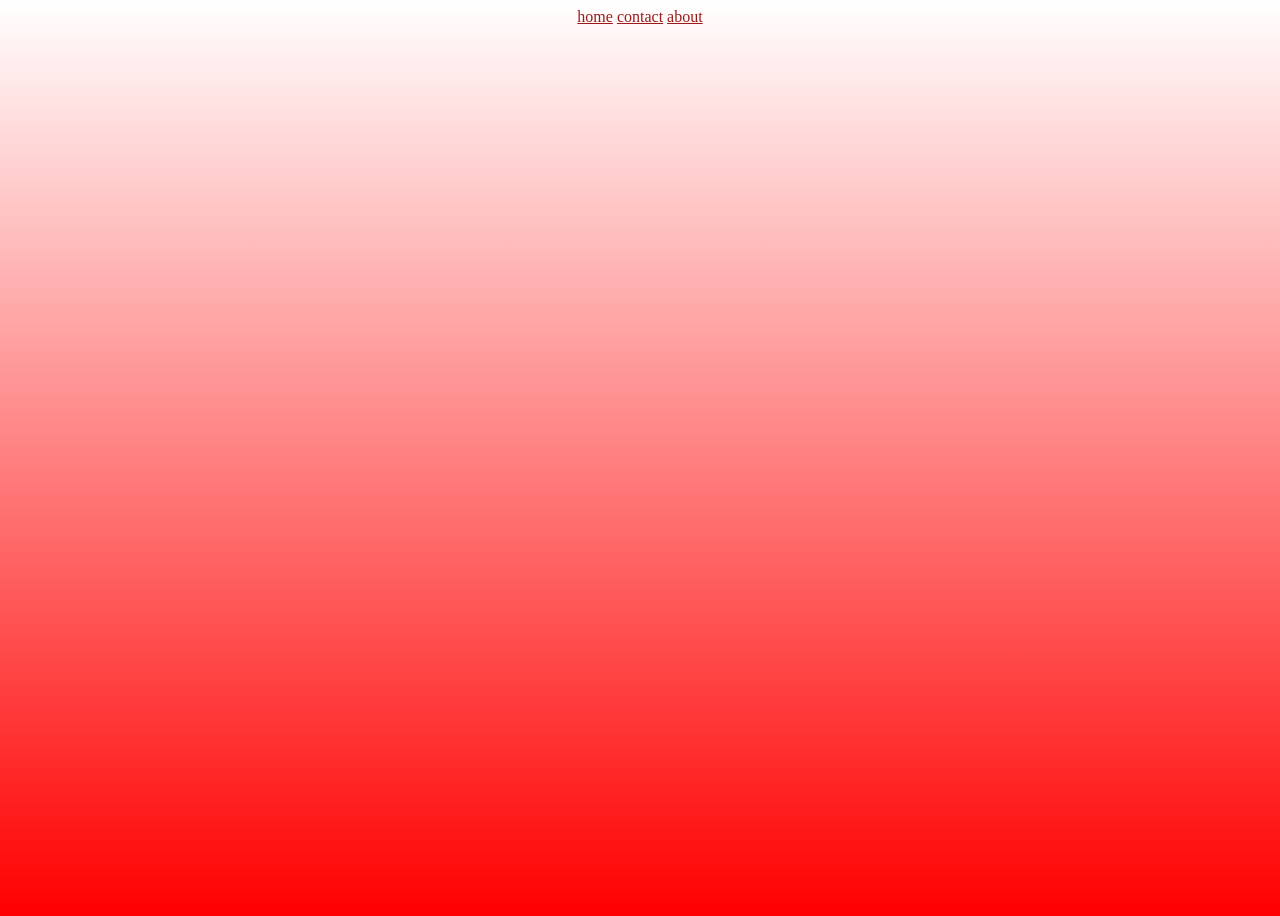
<file: index.html>
<!DOCTYPE html>
<html lang="en">
<head>
  <meta charset="UTF-8">
  <meta name="viewport" content="width=device-width, initial-scale=1.0">
  <link rel="stylesheet" href="style.CSS">
  <title>AVATAR</title>
</head>
<body>
 <div class="div1">
  <nav>
  <center>
  <header>
       <a href="#" class="logo">home</a>
        <a href="#" class="logo">contact</a>
         <a href="#" class="logo">about</a>
  </header>
  </center>
  </nav>
 </div>
</body>
</html>
</file>
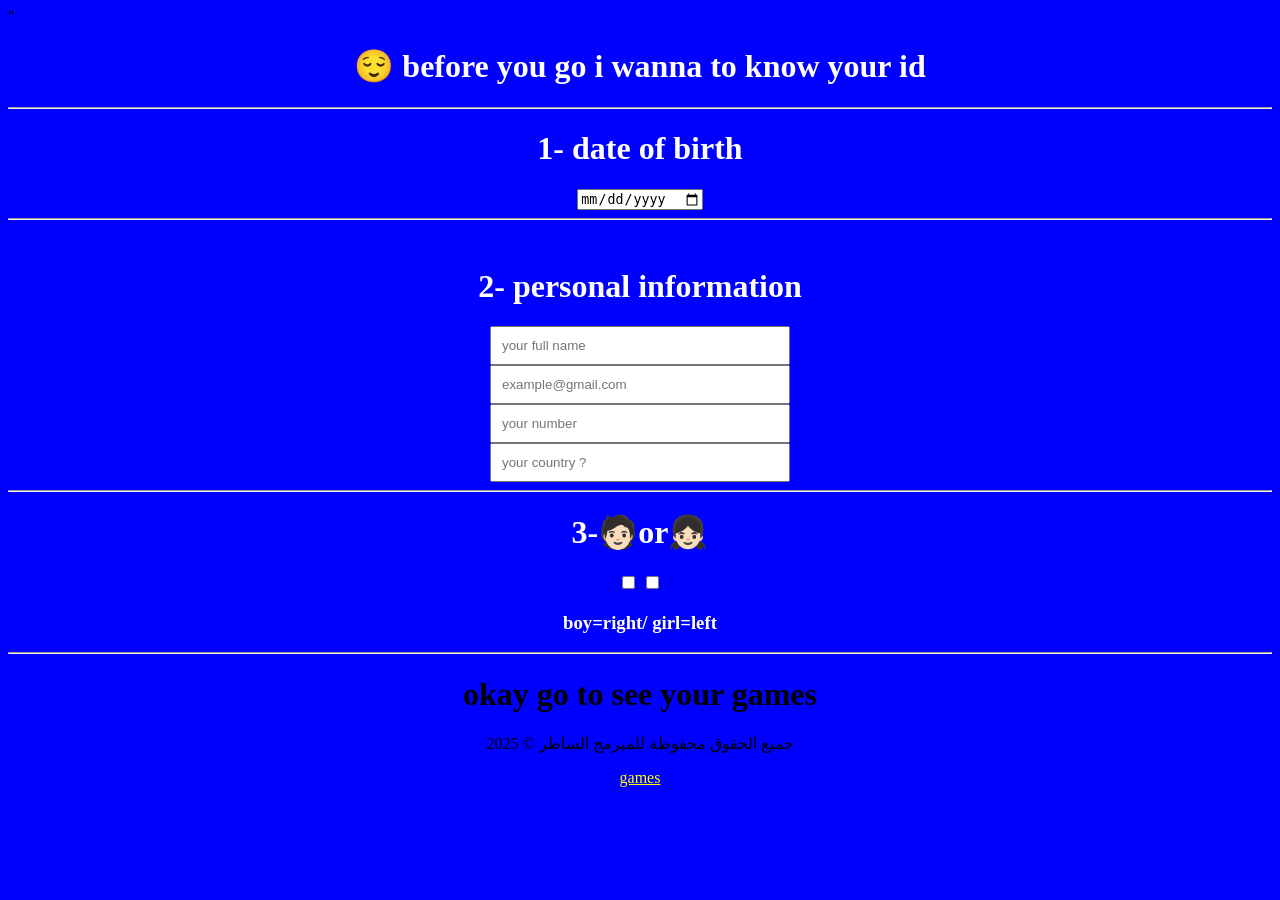
<file: index.10.html>
<html>
<body>
  <title>know your id</title>
<body style="background-color:  blue; font-family:Tahoma;">"
<center>
<h1 style="color:white">😌 before you go i wanna to know your id</h1>
<hr>
<h1 style="color:white">1- date of birth</h1>
<input type="date">
<hr>
<br>
<h1 style="color:white">2- personal information</h1>
<input type="text" placeholder="your full name" requierd style="width: 300px; padding: 10px">
<br>
<input type="gmail" placeholder="example@gmail.com" requierd style="width: 300px; padding: 10px">
<br>
<input type="phone" placeholder="your number" requierd style="width: 300px; padding: 10px">
<br>
<input type="text" placeholder="your country ?" requierd style="width: 300px; padding: 10px">
<hr>
<h1 style="color:white">3-🧑🏻or👧🏻</h1>
<input type="checkbox"> <input type="checkbox">
<h3 style="color:white">boy=right/ girl=left</h3>
<hr>
<h1> okay go to see your games</h1>

    <p>2025 © جميع الحقوق محفوظة للمبرمج الساطر</p>
    <a href="boy.html" style="color: yellow;">games</a>
  </footer>
</file>
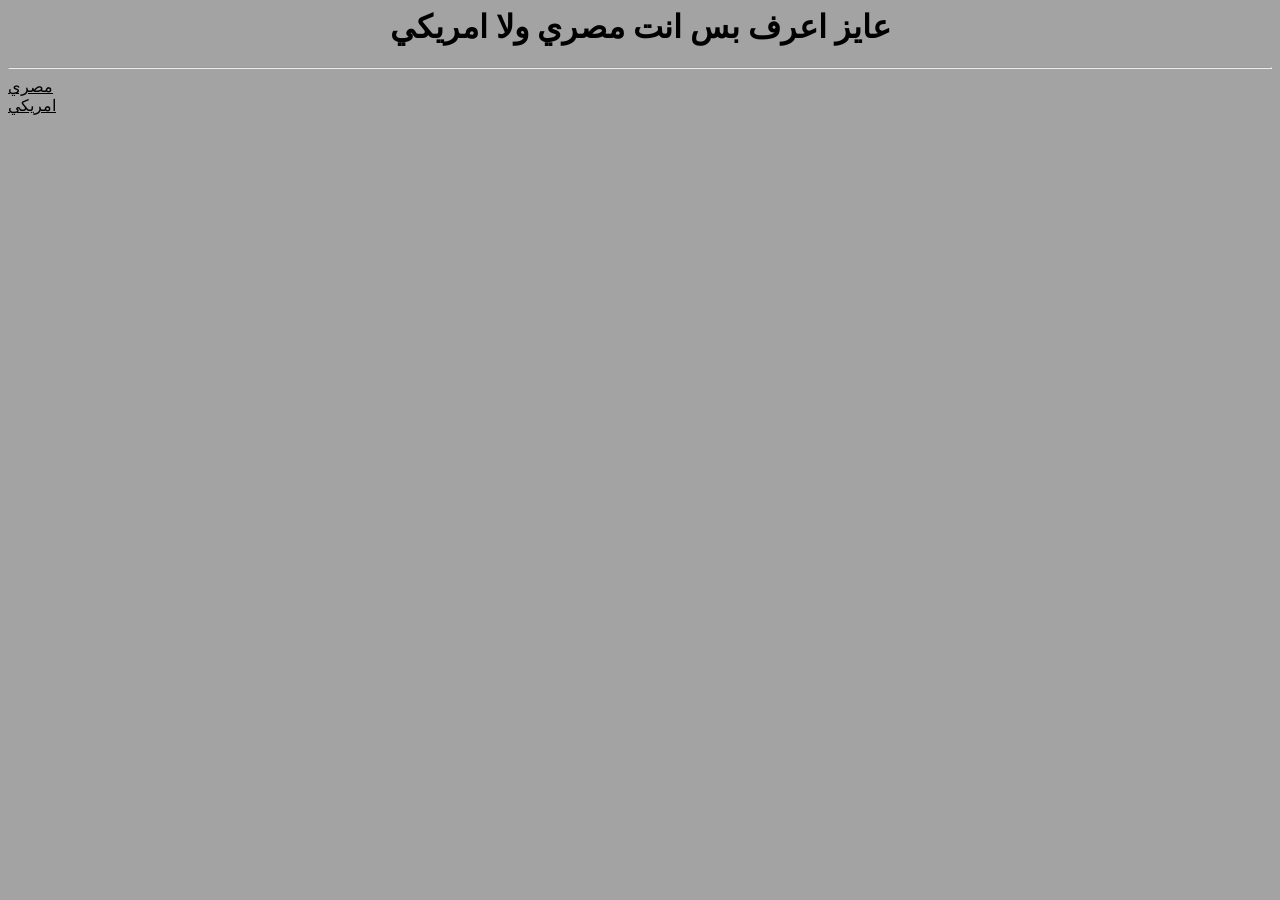
<file: index.12.html>
<html>
<body style="background-color:#a3a3a3; font-family:Tahoma;">
<center><h1>عايز اعرف بس انت مصري ولا امريكي</h1></center>
<hr>
  <a href="index.html" style="color: black;">مصري</a>
  <br>
    <a href="about.html" style="color: black;">امريكي</a>
</body>
</html>
</file>
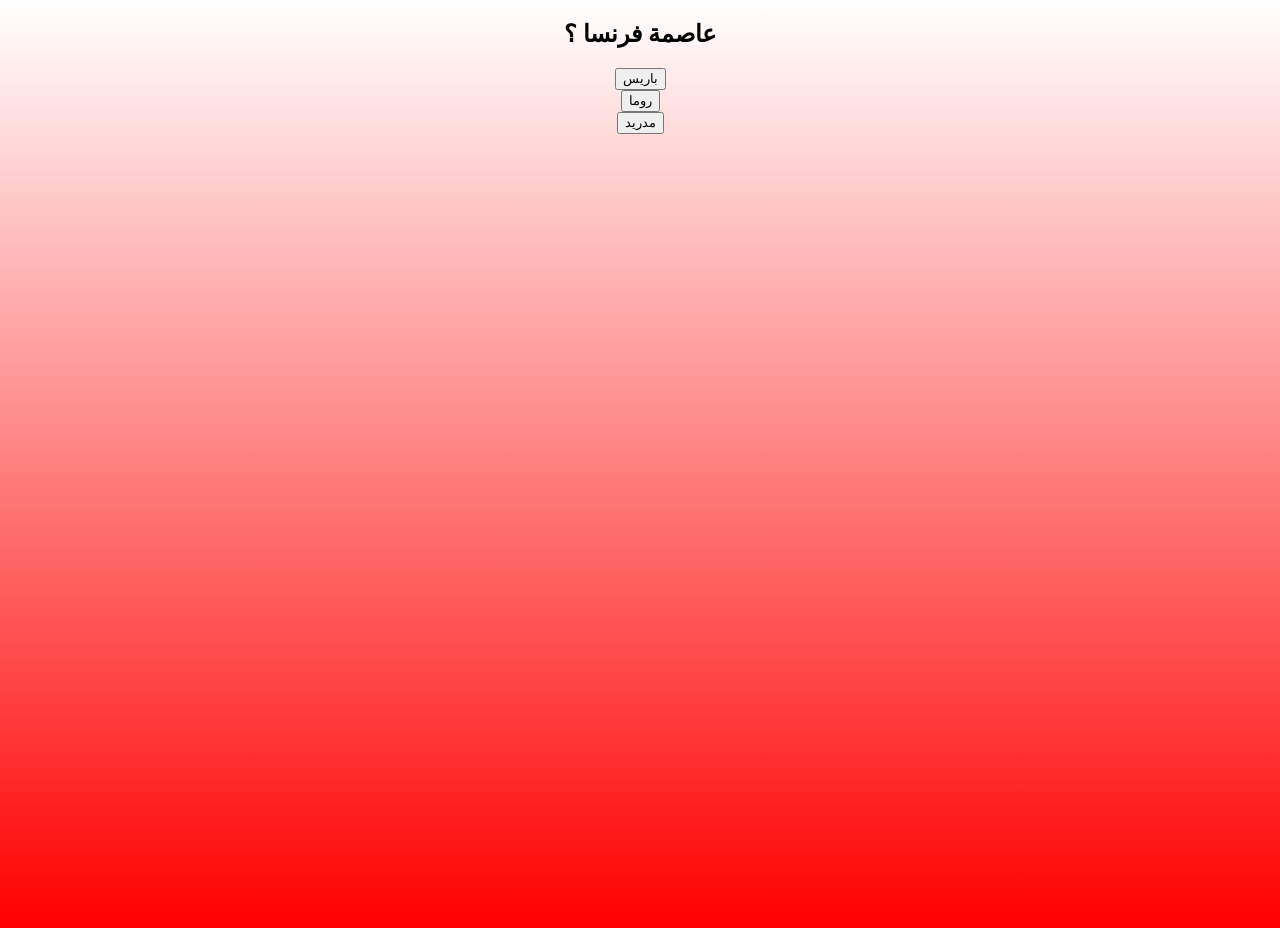
<file: index.14.html>
<!DOCTYPE html>
<html lang="ar">
<head>
  <link rel="stylesheet" href="style.CSS">
<meta charset="UTF-8">
<title>Quiz Game</title>
</head>
<body>
  <center>

<h2 id="question">السؤال يظهر هنا</h2>

<div id="answers"></div>

<p id="score"></p>

<script>
// الأسئلة
const quiz = [
  {q: "عاصمة فرنسا ؟", a: ["باريس", "روما", "مدريد"], correct: 0},
  {q: "2 + 2 = ؟", a: ["3", "4", "5"], correct: 1},
  {q: "أكبر كوكب ؟", a: ["الأرض", "المريخ", "المشتري"], correct: 2},
  {q: "لون السماء ؟", a: ["أزرق", "أخضر", "أحمر"], correct: 0},
  {q: "عدد أيام الأسبوع ؟", a: ["5", "7", "10"], correct: 1},
  {q: "أسرع حيوان ؟", a: ["فهد", "أسد", "فيل"], correct: 0},
  {q: "لغة مصر ؟", a: ["إنجليزي", "عربي", "فرنسي"], correct: 1},
  {q: "5 × 5 = ؟", a: ["10", "20", "25"], correct: 2},
  {q: "كوكب نعيش عليه ؟", a: ["المريخ", "الأرض", "زحل"], correct: 1},
  {q: "لون الشمس ؟", a: ["أصفر", "أزرق", "أسود"], correct: 0}
];

let current = 0;
let score = 0;

// عرض السؤال
function showQuestion() {
  let q = quiz[current];
  document.getElementById("question").innerText = q.q;

  let answersHTML = "";
  q.a.forEach((ans, index) => {
    answersHTML += `<button onclick="checkAnswer(${index})">${ans}</button><br>`;
  });

  document.getElementById("answers").innerHTML = answersHTML;
}

// التحقق من الإجابة
function checkAnswer(index) {
  if (index === quiz[current].correct) {
    score++;
  }

  current++;

  if (current < quiz.length) {
    showQuestion();
  } else {
    document.getElementById("question").innerText = "انتهت اللعبة 🎉";
    document.getElementById("answers").innerHTML = "";
    document.getElementById("score").innerText = "درجتك: " + score + "/10";
  }
}

// تشغيل أول سؤال
showQuestion();
</script>
</center>
</body>
</html>
</file>
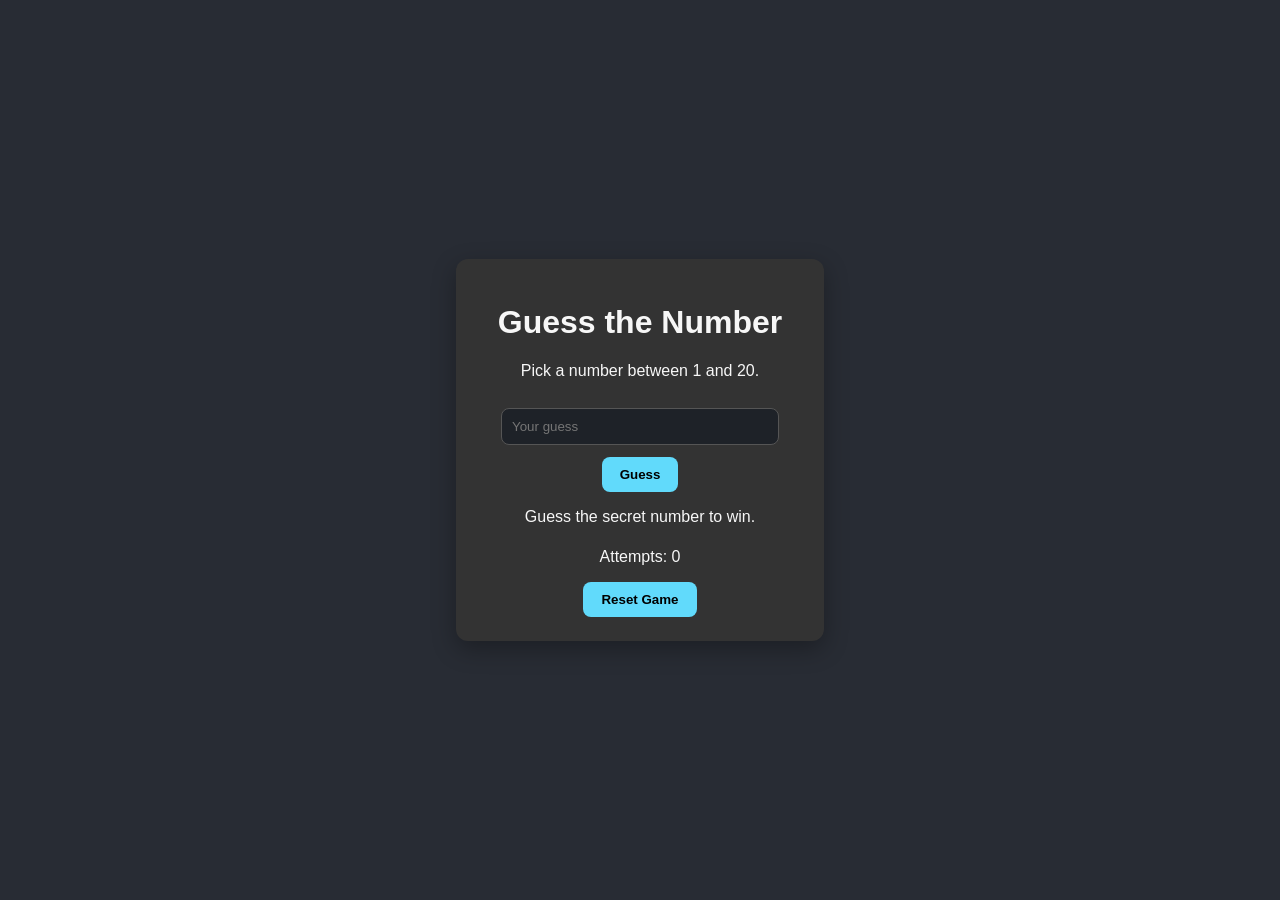
<file: index.15.html>
<!DOCTYPE html>
<html lang="en">
<head>
  <meta charset="UTF-8">
  <meta name="viewport" content="width=device-width, initial-scale=1.0">
  <title>Number Guessing Game</title>
  <style>
    body {
      font-family: Arial, sans-serif;
      background: #282c34;
      color: #f7f7f7;
      display: flex;
      justify-content: center;
      align-items: center;
      min-height: 100vh;
      margin: 0;
    }
    .game {
      background: #333;
      padding: 24px;
      border-radius: 12px;
      box-shadow: 0 8px 24px rgba(0,0,0,0.3);
      width: 320px;
      text-align: center;
    }
    input {
      width: 80%;
      padding: 10px;
      border-radius: 8px;
      border: 1px solid #555;
      margin: 12px 0;
      background: #1e2228;
      color: #fff;
    }
    button {
      padding: 10px 18px;
      border: none;
      border-radius: 8px;
      background: #61dafb;
      color: #000;
      cursor: pointer;
      font-weight: bold;
    }
    button:hover {
      background: #52c1ec;
    }
    .status {
      margin-top: 16px;
      min-height: 24px;
    }
  </style>
</head>
<body>
  <div class="game">
    <h1>Guess the Number</h1>
    <p>Pick a number between 1 and 20.</p>
    <input id="guessInput" type="number" min="1" max="20" placeholder="Your guess" />
    <button id="guessButton">Guess</button>
    <div class="status" id="statusText"></div>
    <p>Attempts: <span id="attempts">0</span></p>
    <button id="resetButton">Reset Game</button>
  </div>
  <script>
    const statusText = document.getElementById('statusText');
    const guessInput = document.getElementById('guessInput');
    const guessButton = document.getElementById('guessButton');
    const resetButton = document.getElementById('resetButton');
    const attemptsDisplay = document.getElementById('attempts');

    let secretNumber = Math.floor(Math.random() * 20) + 1;
    let attempts = 0;

    function updateStatus(message) {
      statusText.textContent = message;
    }

    function resetGame() {
      secretNumber = Math.floor(Math.random() * 20) + 1;
      attempts = 0;
      attemptsDisplay.textContent = attempts;
      guessInput.value = '';
      updateStatus('New game started. Make a guess!');
      guessInput.disabled = false;
      guessButton.disabled = false;
    }

    guessButton.addEventListener('click', () => {
      const guess = Number(guessInput.value);
      if (!guess || guess < 1 || guess > 20) {
        updateStatus('Enter a number between 1 and 20.');
        return;
      }
      attempts += 1;
      attemptsDisplay.textContent = attempts;
      if (guess === secretNumber) {
        updateStatus('Correct! You guessed the number.');
        guessInput.disabled = true;
        guessButton.disabled = true;
      } else if (guess > secretNumber) {
        updateStatus('Too high. Try again.');
      } else {
        updateStatus('Too low. Try again.');
      }
    });

    resetButton.addEventListener('click', resetGame);
    updateStatus('Guess the secret number to win.');
  </script>
</body>
</html>
</file>
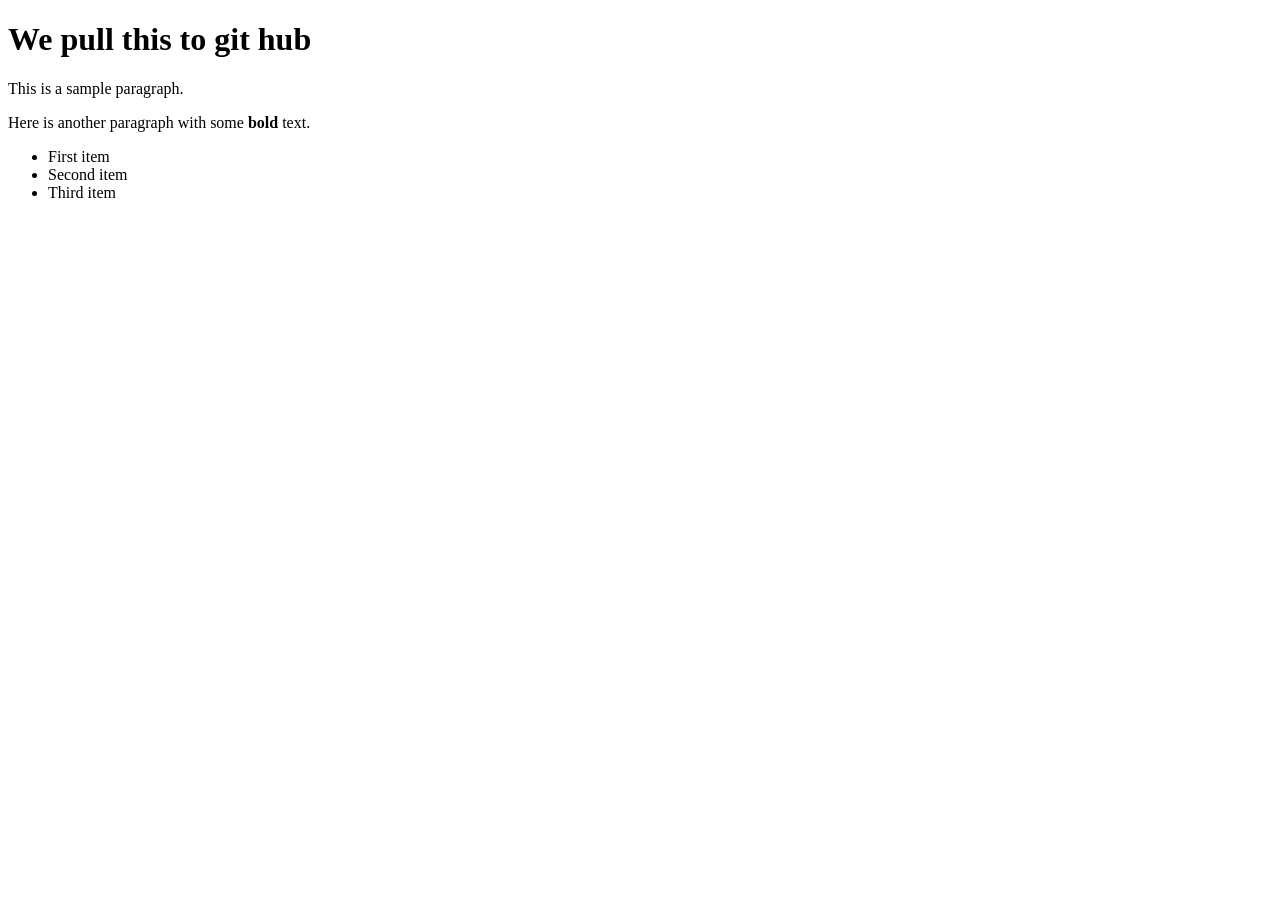
<file: index.16.html>
<!DOCTYPE html>
<html lang="en">
<head>
    <meta charset="UTF-8">
    <meta name="viewport" content="width=device-width, initial-scale=1.0">
    <title>this is will pull to visual studio code</title>
</head>
<body>
    <h1>We pull this to git hub</h1>
    <div>
        <p>This is a sample paragraph.</p>
        <p>Here is another paragraph with some <strong>bold</strong> text.</p>
        <ul>
            <li>First item</li>
            <li>Second item</li>
            <li>Third item</li>
        </ul>
        <strong>
            
        </strong>
    </div>
</body>
</html>
</file>
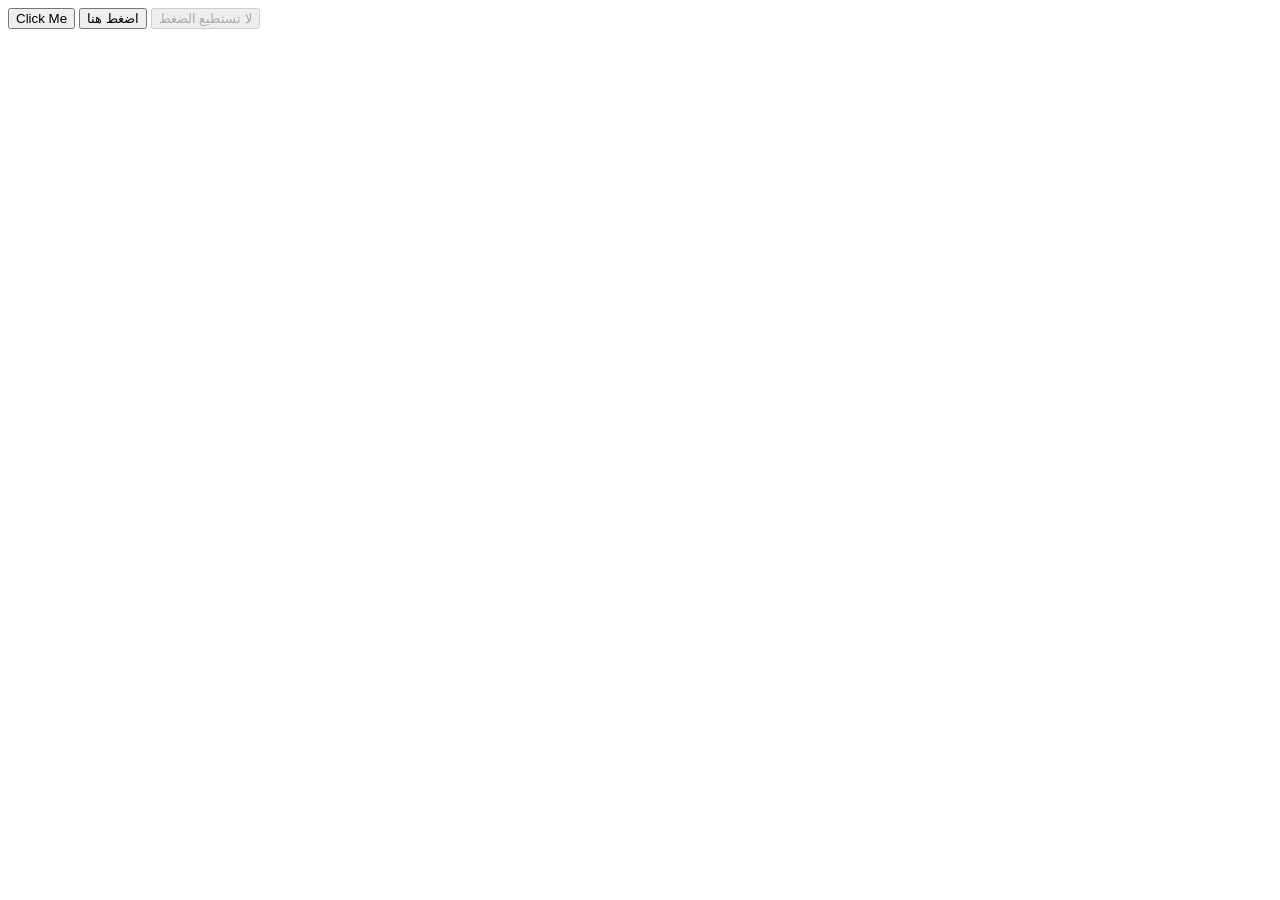
<file: index.17.html>
<!DOCTYPE html>
<html lang="en">
<head>
    <meta charset="UTF-8">
    <meta name="viewport" content="width=device-width, initial-scale=1.0">
    <title>Document</title>
</head>
<body>
    <button>Click Me</button>
<!-- زر عادي - قابل للضغط -->
<button>اضغط هنا</button>
<!-- زر معطل - لا يمكن الضغط عليه -->
<button disabled>لا تستطيع الضغط</button>
</body>
</html>
</file>
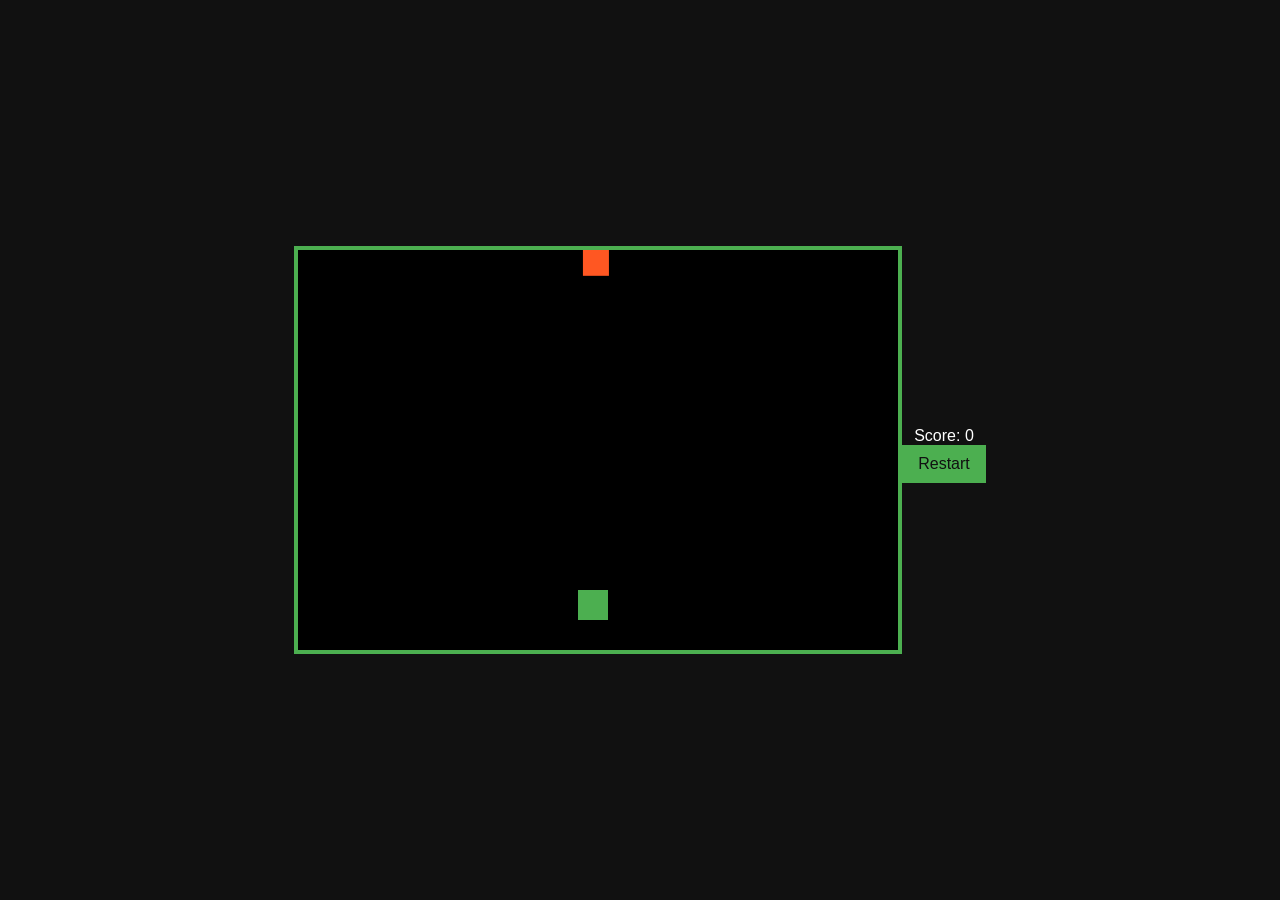
<file: index.4.html>
<!DOCTYPE html>
<html lang="en">
<head>
    <meta charset="UTF-8" />
    <title>Dodger Game</title>
    <style>
        body {
            margin: 0;
            display: flex;
            justify-content: center;
            align-items: center;
            min-height: 100vh;
            background: #111;
            color: #fff;
            font-family: Arial, sans-serif;
        }
        #game {
            border: 4px solid #4caf50;
            background: #000;
            display: block;
        }
        #info {
            text-align: center;
            margin-top: 10px;
        }
        button {
            padding: 10px 16px;
            font-size: 16px;
            cursor: pointer;
            border: none;
            background: #4caf50;
            color: #111;
        }
    </style>
</head>
<body>
    <canvas id="game" width="600" height="400"></canvas>
    <div id="info">
        <div>Score: <span id="score">0</span></div>
        <button id="restart">Restart</button>
    </div>

    <script>
        const canvas = document.getElementById("game");
        const ctx = canvas.getContext("2d");
        const scoreEl = document.getElementById("score");
        const restartBtn = document.getElementById("restart");

        const player = {
            x: 280,
            y: 340,
            size: 30,
            speed: 5,
        };

        let enemies = [];
        let score = 0;
        let gameOver = false;
        let frame = 0;

        function reset() {
            player.x = 280;
            player.y = 340;
            enemies = [];
            score = 0;
            frame = 0;
            gameOver = false;
            scoreEl.textContent = score;
            requestAnimationFrame(loop);
        }

        function spawnEnemy() {
            const size = 20 + Math.random() * 20;
            enemies.push({
                x: Math.random() * (canvas.width - size),
                y: -size,
                size,
                speed: 2 + Math.random() * 2,
            });
        }

        function drawPlayer() {
            ctx.fillStyle = "#4caf50";
            ctx.fillRect(player.x, player.y, player.size, player.size);
        }

        function drawEnemies() {
            ctx.fillStyle = "#ff5722";
            enemies.forEach(enemy => {
                ctx.fillRect(enemy.x, enemy.y, enemy.size, enemy.size);
            });
        }

        function updateEnemies() {
            enemies.forEach(enemy => {
                enemy.y += enemy.speed;
            });
            enemies = enemies.filter(enemy => {
                if (enemy.y > canvas.height) {
                    score += 1;
                    scoreEl.textContent = score;
                    return false;
                }
                return true;
            });
        }

        function checkCollision() {
            for (const enemy of enemies) {
                if (
                    player.x < enemy.x + enemy.size &&
                    player.x + player.size > enemy.x &&
                    player.y < enemy.y + enemy.size &&
                    player.y + player.size > enemy.y
                ) {
                    gameOver = true;
                    break;
                }
            }
        }

        function drawGameOver() {
            ctx.fillStyle = "rgba(0,0,0,0.7)";
            ctx.fillRect(0, 0, canvas.width, canvas.height);
            ctx.fillStyle = "#fff";
            ctx.font = "32px Arial";
            ctx.textAlign = "center";
            ctx.fillText("Game Over", canvas.width / 2, canvas.height / 2 - 10);
            ctx.font = "18px Arial";
            ctx.fillText("Press Restart to play again", canvas.width / 2, canvas.height / 2 + 30);
        }

        function loop() {
            if (gameOver) {
                drawGameOver();
                return;
            }

            ctx.clearRect(0, 0, canvas.width, canvas.height);
            frame += 1;

            if (frame % 60 === 0) {
                spawnEnemy();
            }

            updateEnemies();
            drawPlayer();
            drawEnemies();
            checkCollision();

            requestAnimationFrame(loop);
        }

        window.addEventListener("keydown", event => {
            if (gameOver) return;
            const key = event.key;
            if (key === "d" && player.x > 0) {
                player.x -= player.speed;
            }
            if (key === "a" && player.x + player.size < canvas.width) {
                player.x += player.speed;
            }
            if (key === "w" && player.y > 0) {
                player.y -= player.speed;
            }
            if (key === "s" && player.y + player.size < canvas.height) {
                player.y += player.speed;
            }
        });

        restartBtn.addEventListener("click", reset);

        reset();
    </script>
</body>
</html>
</file>
<file: style.CSS>
*{
    font-family: Cambria, Cochin, Georgia, Times, 'Times New Roman', serif;
}
body{
    background-image: linear-gradient(white,red);
    height: 100vh;
}
.logo{
    color: rgb(155, 27, 27);
}
nav{
    display: 10px;
    justify-content: space-around;
    align-items: right;
    background-color: liner-gradient(white,red);
    height: 10vh;
    nav-left: auto;
}
</file>
